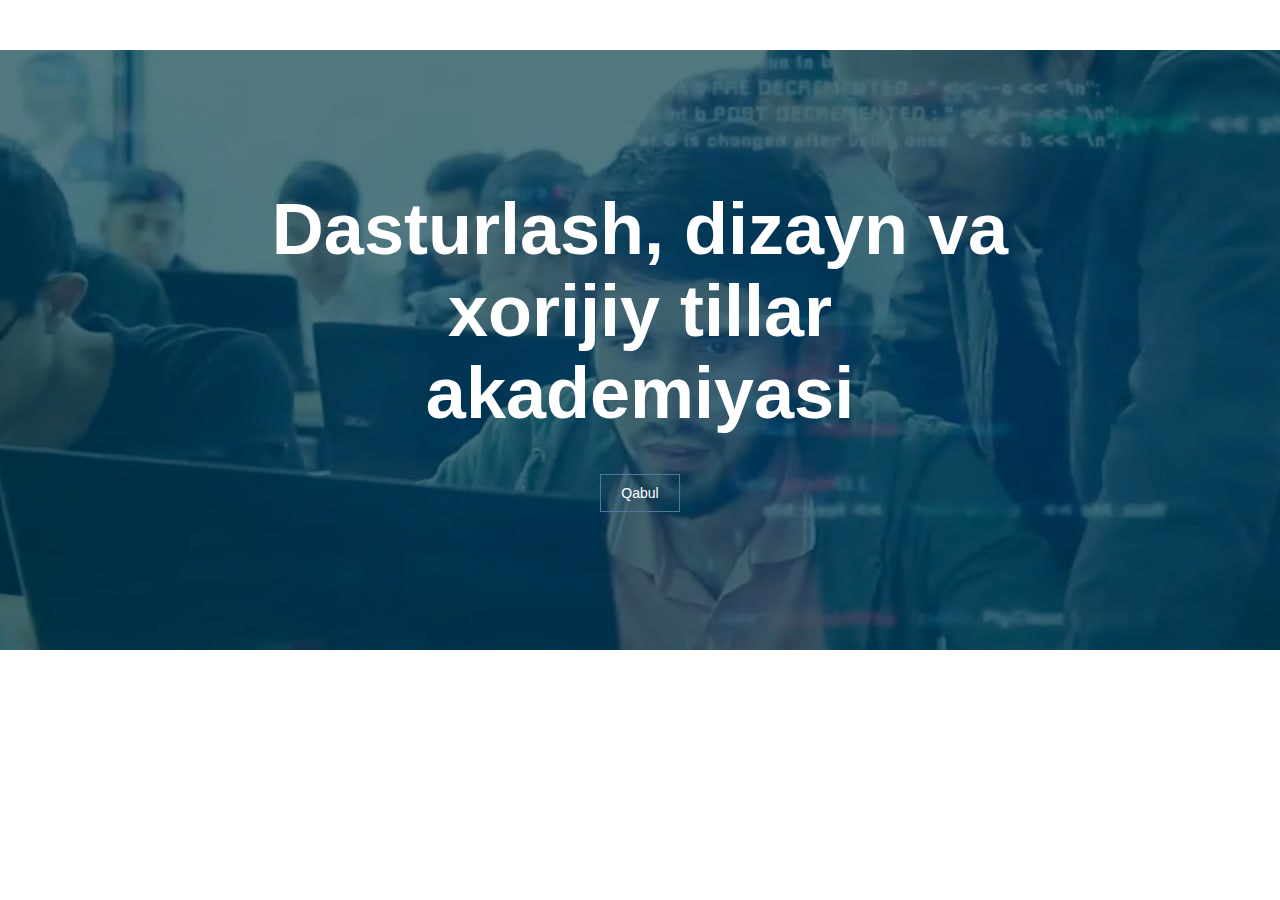
<file: index.html>
<!DOCTYPE html>
<html lang="en">
<head>
    <meta charset="UTF-8">
    <meta http-equiv="X-UA-Compatible" content="IE=edge">
    <meta name="viewport" content="width=device-width, initial-scale=1.0">
    <link rel="stylesheet" href="./style.css">
    <title>Document 1</title>
</head>
<body>

    <!-- Semantic tags -->
   
    <section>
        <h1>Dasturlash, dizayn va xorijiy tillar akademiyasi</h1>

        <button>Qabul</button>
    </section>
</body>
</html>
</file>
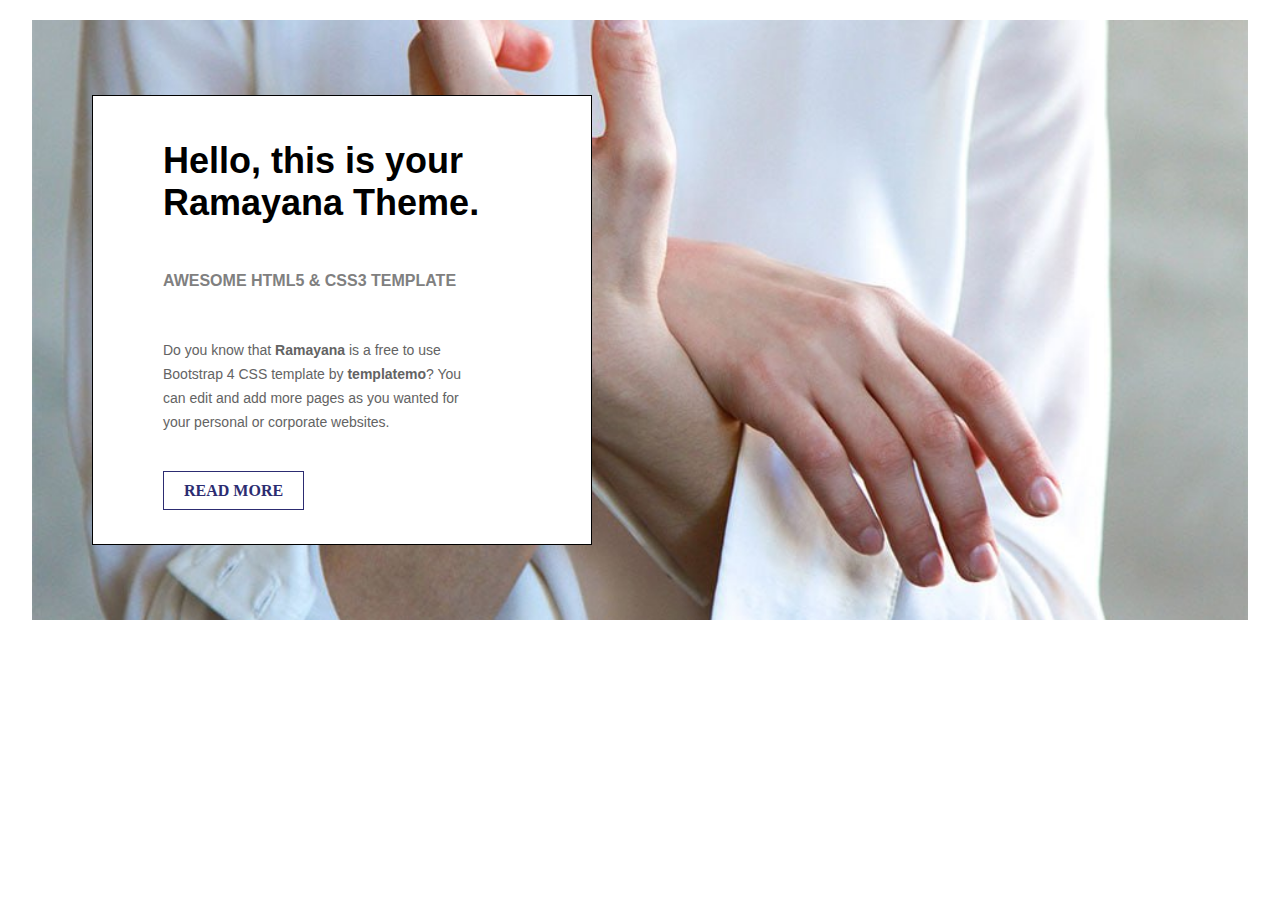
<file: index2.html>
<!DOCTYPE html>
<html lang="en">
<head>
    <meta charset="UTF-8">
    <meta http-equiv="X-UA-Compatible" content="IE=edge">
    <meta name="viewport" content="width=device-width, initial-scale=1.0">
    <link rel="stylesheet" href="./style2.css">
    <title>Document 2</title>
</head>
<body>
    <section>
        <figure>
            <h1>Hello, this is your Ramayana Theme.</h1>
            <h4>awesome html5 & css3 template</h4>
            <p>
                Do you know that <b>Ramayana</b>  is a free to use Bootstrap 4 CSS template by <b>templatemo</b>? You can edit and add more pages as you wanted for your personal or corporate websites.
            </p>
            <div class="link">
               <b><a href="#">read more</a></b> 
            </div>
            
        </figure>
        
    </section>
</body>
</html>
</file>
<file: style.css>
*{
    margin: 0;
    padding: 0;
    box-sizing: border-box;
}

section{
    width: 100%;
    height: 600px;
    margin-top: 50px;
    background-image: url('./images/programmer.jpg');
    background-size: cover;
    background-position: center;
    color: #fff;
    font-size: 36px;
    text-align: center;
    display: flex;
    flex-direction: column;
    justify-content: center;
    align-items: center;

}

h1{
    width: 800px;
    font-family: sans-serif;
}
button{
    color: #fff;
    background: transparent;
    padding: 10px 20px;
    margin-top: 40px;
    border: 1px solid rgb(83, 120, 160);
    font-size: 14px;
    font-family: sans-serif;
    cursor: pointer;
}
</file>
<file: style2.css>
*{
    margin: 0;
    padding: 0;
    box-sizing: border-box;
}
section{
    width: 95%;
    height: 600px;
    background-image: url('./images/woman.jpg');
    background-size: cover;
    background-position: top;
    margin: 20px auto;
    display: flex;
    align-items: center;
    padding-left: 60px;
}
figure{
    width: 500px;
    height: 450px;
    border: 1px solid;
    padding: 20px 0;
    background-color: #fff;
    display: flex;
    flex-direction: column;
    justify-content: space-around;
    padding-left: 70px;
}
h1{
    width: 400px;
    font-size: 36px;
    font-family: sans-serif;
}
h4{
    text-transform: uppercase;
    color: gray;
    font-family: Arial, Helvetica, sans-serif;
}
p{
    width: 320px;
    font-size: 14px;
    font-family: sans-serif;
    color: rgb(99, 99, 99);
    line-height: 24px;
}
a{ 
    text-decoration: none;
    text-transform: uppercase;
    background-color: #fff;
    padding: 10px 20px;
    border: 1px solid rgb(44, 44, 113);
    color: rgb(44, 44, 113);

}
</file>
